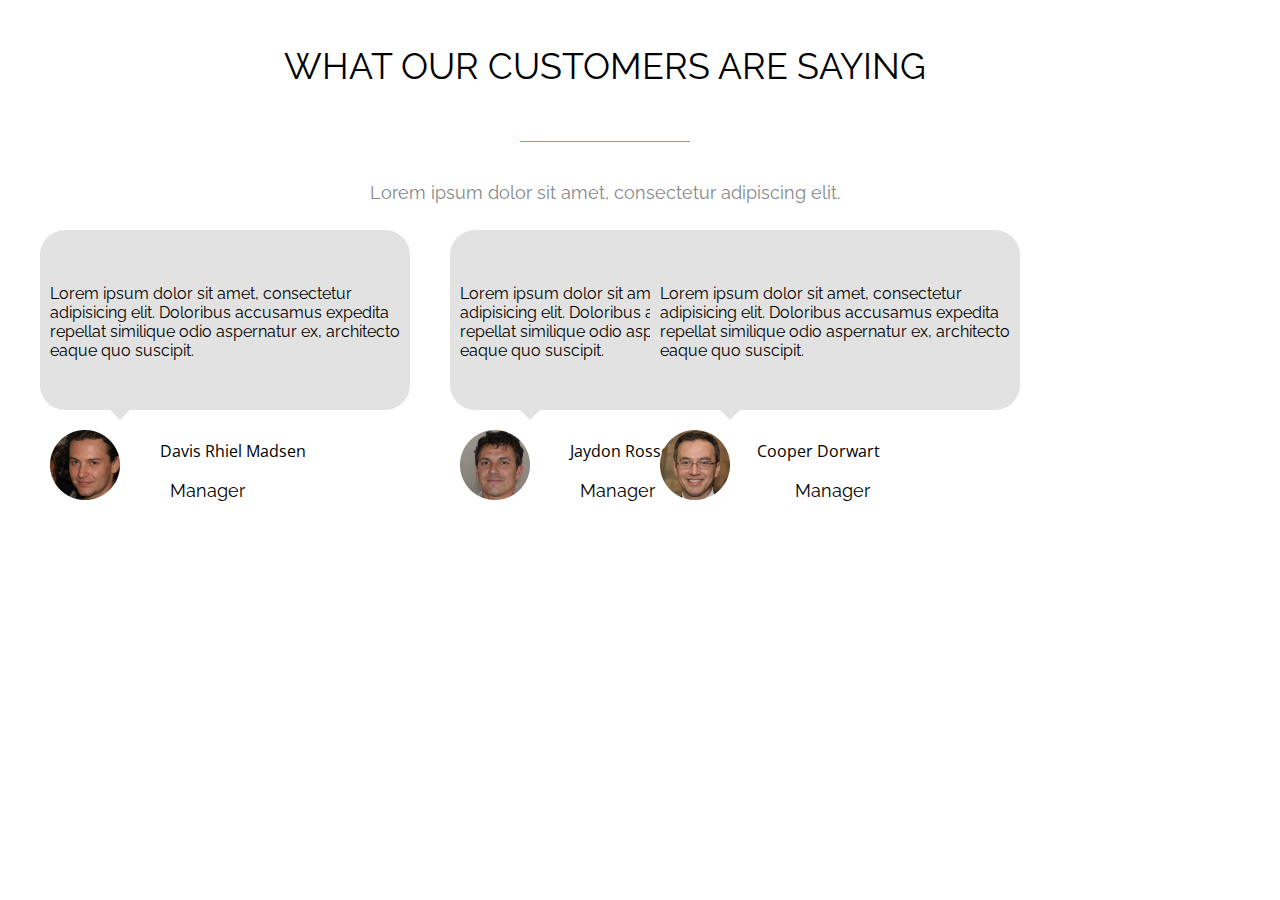
<file: index.html>
<!DOCTYPE html>
<html lang="en">

<head>
  <meta charset="UTF-8">
  <meta http-equiv="X-UA-Compatible" content="IE=edge">
  <meta name="viewport" content="width=device-width, initial-scale=1.0">
  <title>Document</title>
  <link rel="preconnect" href="https://fonts.googleapis.com">
  <link rel="preconnect" href="https://fonts.gstatic.com" crossorigin>
  <link href="https://fonts.googleapis.com/css2?family=Raleway&display=swap" rel="stylesheet">
  <link rel="preconnect" href="https://fonts.googleapis.com">
  <link rel="preconnect" href="https://fonts.gstatic.com" crossorigin>
  <link href="https://fonts.googleapis.com/css2?family=Open+Sans:wght@700&family=Raleway&display=swap" rel="stylesheet">
  <link rel="stylesheet" href="./style.css">
</head>

<body>
  <div class="section">
    <div class="container">
      <div class="promo">
        <h1 class="promo-title">what our customers are saying</h1>
        <div class="promo-separator"></div>
        <h2 class="promo-subtitle">Lorem ipsum dolor sit amet, consectetur adipiscing elit.</h2>
      </div>
      <div class="row">
        <div class="rectangle-left">
          <div class="col">
            <p class="page-description">Lorem ipsum dolor sit amet,
              consectetur adipisicing elit. Doloribus
              accusamus expedita repellat similique
              odio aspernatur ex, architecto eaque
              quo suscipit.</p>
            <div class="triangle-down"></div>
            <img src="./images/photo-1.png" alt="photo">
          </div>
        </div>
        <div class="photo-description-left">Davis Rhiel Madsen</div>
        <div class="position-left">Manager</div>
      </div>

      <div class="row">
        <div class="rectangle-center">
          <div class="col">
            <p class="page-description">Lorem ipsum dolor sit amet,
              consectetur adipisicing elit. Doloribus
              accusamus expedita repellat similique
              odio aspernatur ex, architecto eaque
              quo suscipit.</p>
            <div class="triangle-down"></div>
            <img src="./images/photo-2.png" alt="photo">
          </div>
        </div>
        <div class="photo-description-center">Jaydon Rosser</div>
        <div class="position-center">Manager</div>
      </div>
      <div class="row">
        <div class="rectangle-right">
          <div class="col">
            <p class="page-description">Lorem ipsum dolor sit amet,
              consectetur adipisicing elit. Doloribus
              accusamus expedita repellat similique
              odio aspernatur ex, architecto eaque
              quo suscipit.</p>
            <div class="triangle-down"></div>
            <img src="./images/photo-3.png" alt="photo">
          </div>
        </div>
        <div class="photo-description-right">Cooper Dorwart</div>
        <div class="position-right">Manager</div>
      </div>
    </div>
  </div>

</body>

</html>
</file>
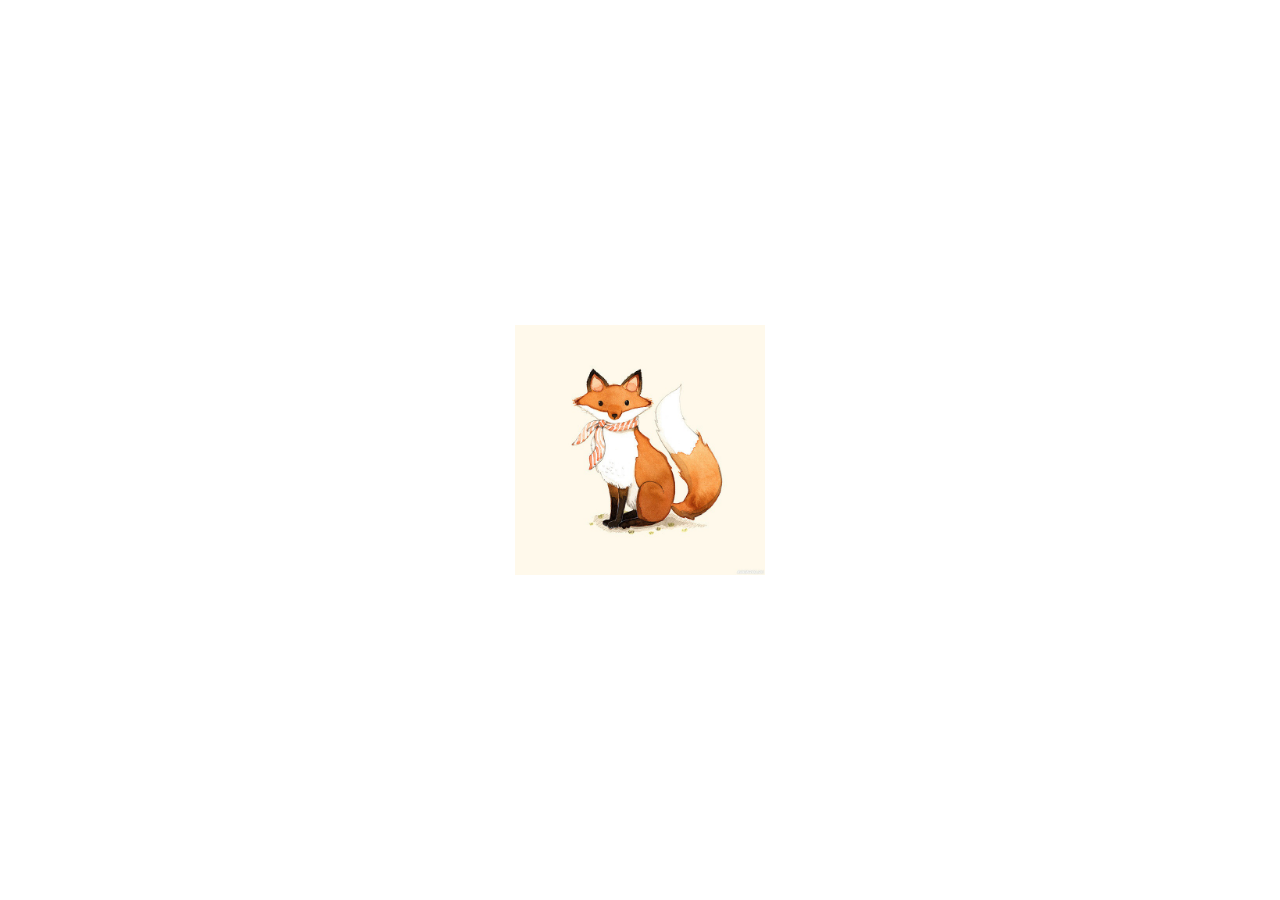
<file: center.html>
<!DOCTYPE html>
<html lang="en">

<head>
  <meta charset="UTF-8">
  <meta http-equiv="X-UA-Compatible" content="IE=edge">
  <meta name="viewport" content="width=device-width, initial-scale=1.0">
  <title>Document</title>
  <link rel="stylesheet" href="./style-1.css">

</head>

<body>
  <div class="parent">
    <div class="block">
      <img src="./images/fox.jpg" alt="1" class="img">
    </div>
  </div>
</body>

</html>
</file>
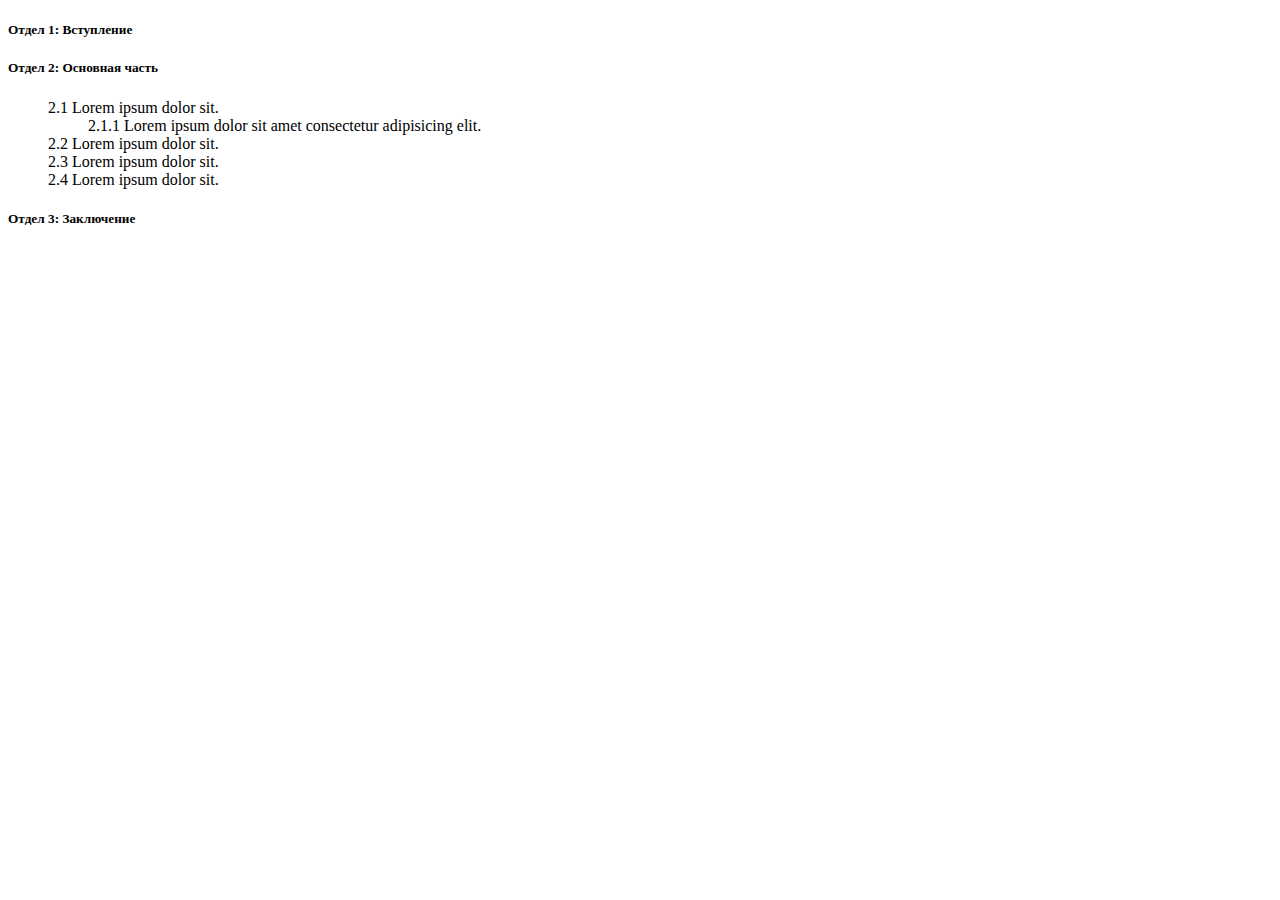
<file: counter.html>
<!DOCTYPE html>
<html lang="en">

<head>
  <meta charset="UTF-8">
  <meta http-equiv="X-UA-Compatible" content="IE=edge">
  <meta name="viewport" content="width=device-width, initial-scale=1.0">
  <title>Document</title>
  <link rel="stylesheet" href="./style-2.css">
</head>

<body>
  <h5>Вступление</h5>
  <h5>Основная часть</h5>
  <ul>
    <li>Lorem ipsum dolor sit.</li>
    <ul>
      <li>Lorem ipsum dolor sit amet consectetur adipisicing elit.</li>
    </ul>
    <li>Lorem ipsum dolor sit.</li>
    <li>Lorem ipsum dolor sit.</li>
    <li>Lorem ipsum dolor sit.</li>
  </ul>
  <h5>Заключение</h5>
</body>

</html>
</file>
<file: style.css>
* {
  box-sizing: border-box;
}

body {
  margin: 0;
  padding: 0;
}

.container {
  max-width: 1170px;
  padding: 15px;
  margin: 20px;
  align-content: center;
  align-items: center;
  font-family: 'Raleway', sans-serif;
}

.promo {
  text-align: center;
}

.promo-title {
  text-transform: uppercase;
  font-size: 36px;
  font-weight: 400;
  margin: 10px auto;
}

.promo-subtitle {
  margin-top: 40px;
  font-size: 18px;
  margin-bottom: 60px;
  font-weight: 400;
  color: #86878B;
}

.promo-separator {
  height: 1px;
  width: 170px;
  margin: 54px auto 0 auto;
  background-color: #EC7979;
}

.row {
  margin: 5px;
  display: flex;
  flex-direction: column;
  flex-wrap: nowrap;
}

.rectangle-left {
  position: absolute;
  padding-top: 38px;
  padding-bottom: 37px;
  padding-left: 10px;
  padding-right: 10px;
  border-radius: 25px;
  top: 230px;
  left: 40px;
  width: 370px;
  height: 180px;
  background-color: #E2E2E2;
  margin: 0 auto;
}

.rectangle-center {
  position: absolute;
  padding-top: 38px;
  padding-bottom: 37px;
  padding-left: 10px;
  padding-right: 10px;
  border-radius: 25px;
  top: 230px;
  left: 450px;
  width: 370px;
  height: 180px;
  background-color: #E2E2E2;
  margin: 0 auto;
}

.rectangle-right {
  position: absolute;
  padding-top: 38px;
  padding-bottom: 37px;
  padding-left: 10px;
  padding-right: 10px;
  border-radius: 25px;
  top: 230px;
  right: 260px;
  width: 370px;
  height: 180px;
  background-color: #E2E2E2;
  margin: 0 auto;
}

.triangle-down {
  position: absolute;
  left: 70px;
  bottom: -10px;
  width: 0px;
  height: 0px;
  border-left: 10px solid transparent;
  border-right: 10px solid transparent;
  color: #E2E2E2;
  border-top: 10px solid;
}

img {
  position: absolute;
  bottom: -90px;
}

.photo-description-left {
  position: absolute;
  top: 440px;
  left: 160px;
  font-family: 'Open Sans', sans-serif;
}

.photo-description-center {
  position: absolute;
  top: 440px;
  left: 570px;
  font-family: 'Open Sans', sans-serif;
}

.photo-description-right {
  position: absolute;
  top: 440px;
  right: 400px;
  font-family: 'Open Sans', sans-serif;
}

.position-left {
  position: absolute;
  top: 480px;
  left: 170px;
  font-size: 18px;
}

.position-center {
  position: absolute;
  top: 480px;
  left: 580px;
  font-size: 18px;
}

.position-right {
  position: absolute;
  top: 480px;
  right: 410px;
  font-size: 18px;
}
</file>
<file: style-1.css>
.parent {
  width: 100%;
  height: 100%;
  position: absolute;
  top: 0;
  left: 0;
  overflow: auto;
}

.block {
  width: 250px;
  height: 250px;
  position: absolute;
  top: 50%;
  left: 50%;
  margin: -125px 0 0 -125px;
}

.img {
  max-width: 100%;
  height: auto;
  display: block;
  margin: 0 auto;
  border: none;
}
</file>
<file: style-2.css>
body {
  counter-reset: section;
}

h5::before {
  counter-increment: section;
  content: "Отдел " counter(section) ": ";
}

ul {
  counter-reset: section;
  list-style-type: none;
}

li::before {
  counter-increment: section;
  content: counters(section, ".") " ";
}
</file>
